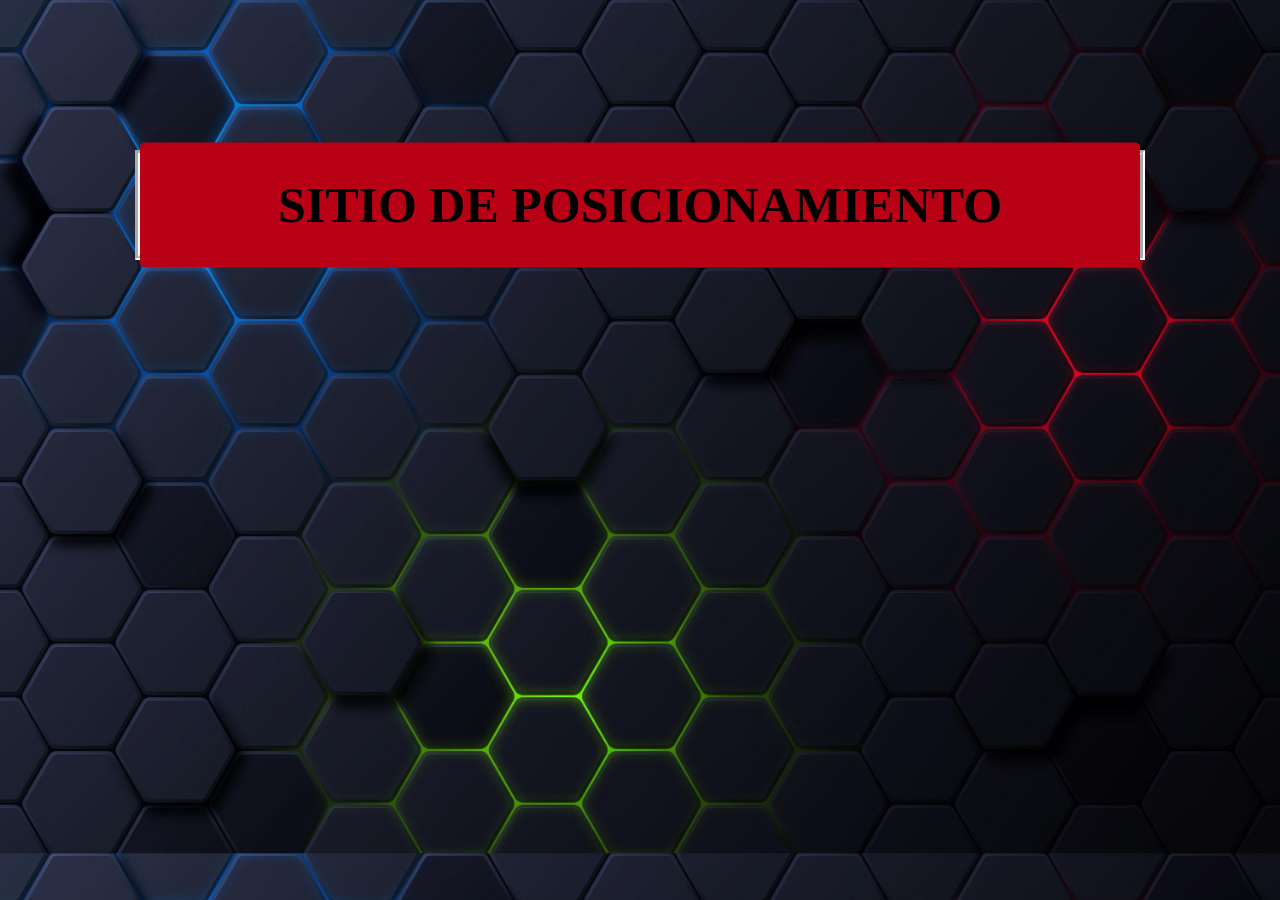
<file: index.html>
<!DOCTYPE html>
<html lang="es">
<head>
    <meta charset="UTF-8">
    <meta name="viewport" content="width=device-width, initial-scale=1.0">
    <link rel="stylesheet" href="./css/style.css">
    <title>Principal</title>
</head>
<body>
    <section class="sect1">
    <div id="div-posi" class="posi">SITIO DE POSICIONAMIENTO</div>
    </section>
</body>
</html>
</file>
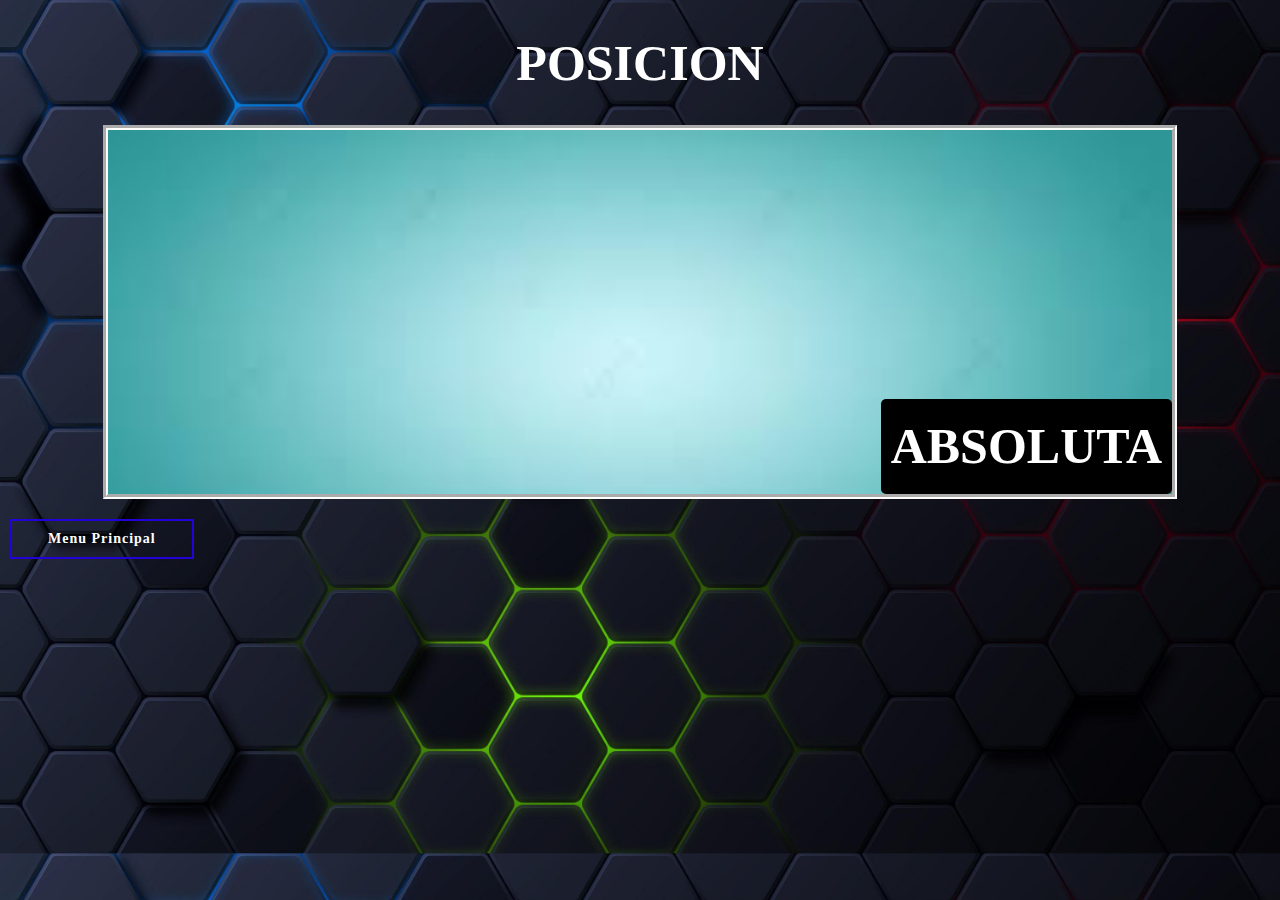
<file: views/Absolute.html>
<!DOCTYPE html>
<html lang="es">

<head>
    <meta charset="UTF-8">
    <meta name="viewport" content="width=device-width, initial-scale=1.0">
    <link rel="stylesheet" href="../css/style.css">

    <title>Absoluta</title>
</head>

<body>
    <h1>POSICION</h1>
    <section class="sect2">
        <div id="div-rela" class="posi-2">ABSOLUTA</div>
    </section>

    <a href="../index.html" class="boton">Menu Principal</a>
</body>

</html>
</file>
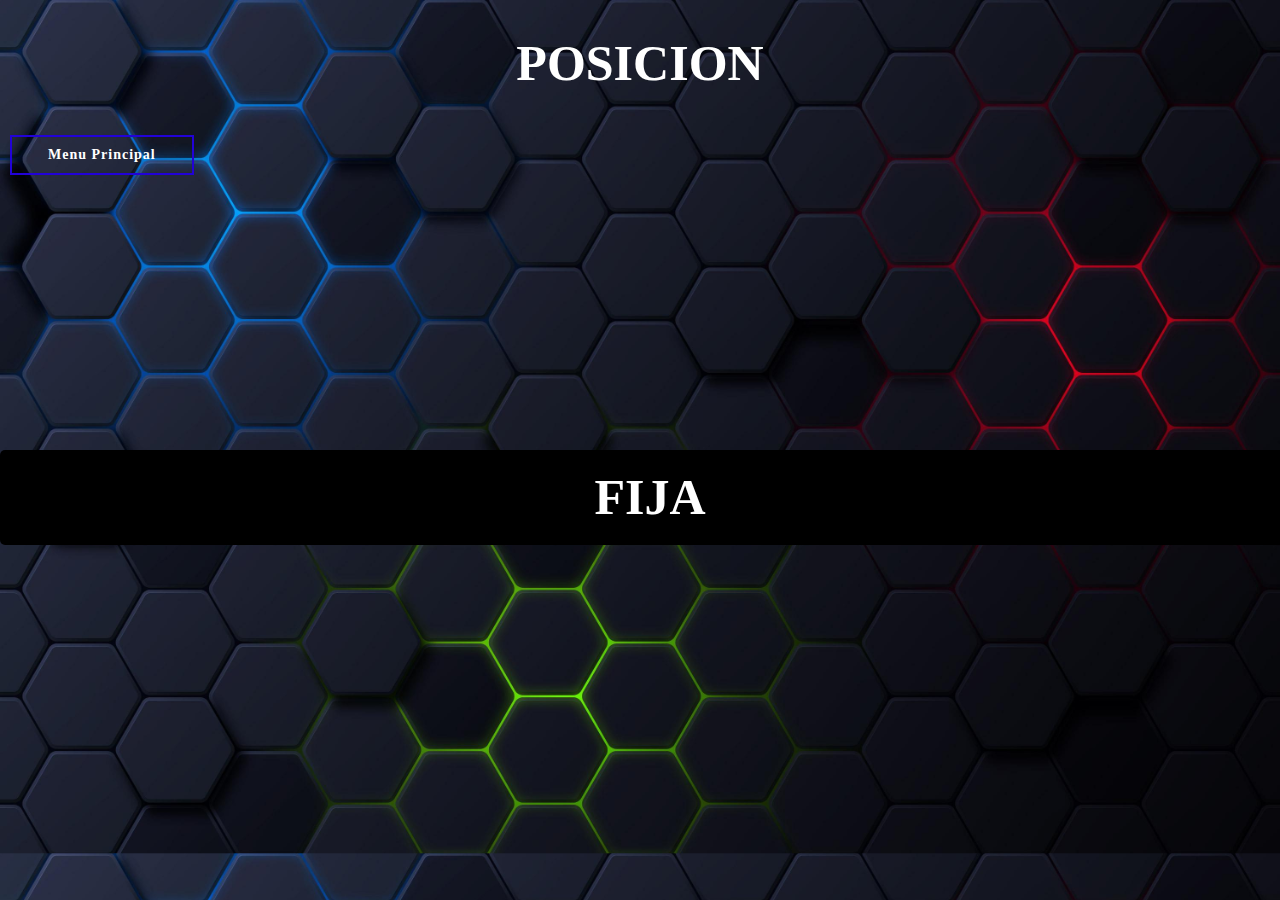
<file: views/Fixed.html>
<!DOCTYPE html>
<html lang="es">

<head>
    <meta charset="UTF-8">
    <meta name="viewport" content="width=device-width, initial-scale=1.0">
    <link rel="stylesheet" href="../css/style.css">

    <title>Fija</title>
</head>

<body>
    <h1>POSICION</h1>
    <div id="div-rela" class="posi-3">FIJA</div>
<!--  <section class="sect3">
        
    </section>-->

    <a href="../index.html" class="boton">Menu Principal</a>
</body>

</html>
</file>
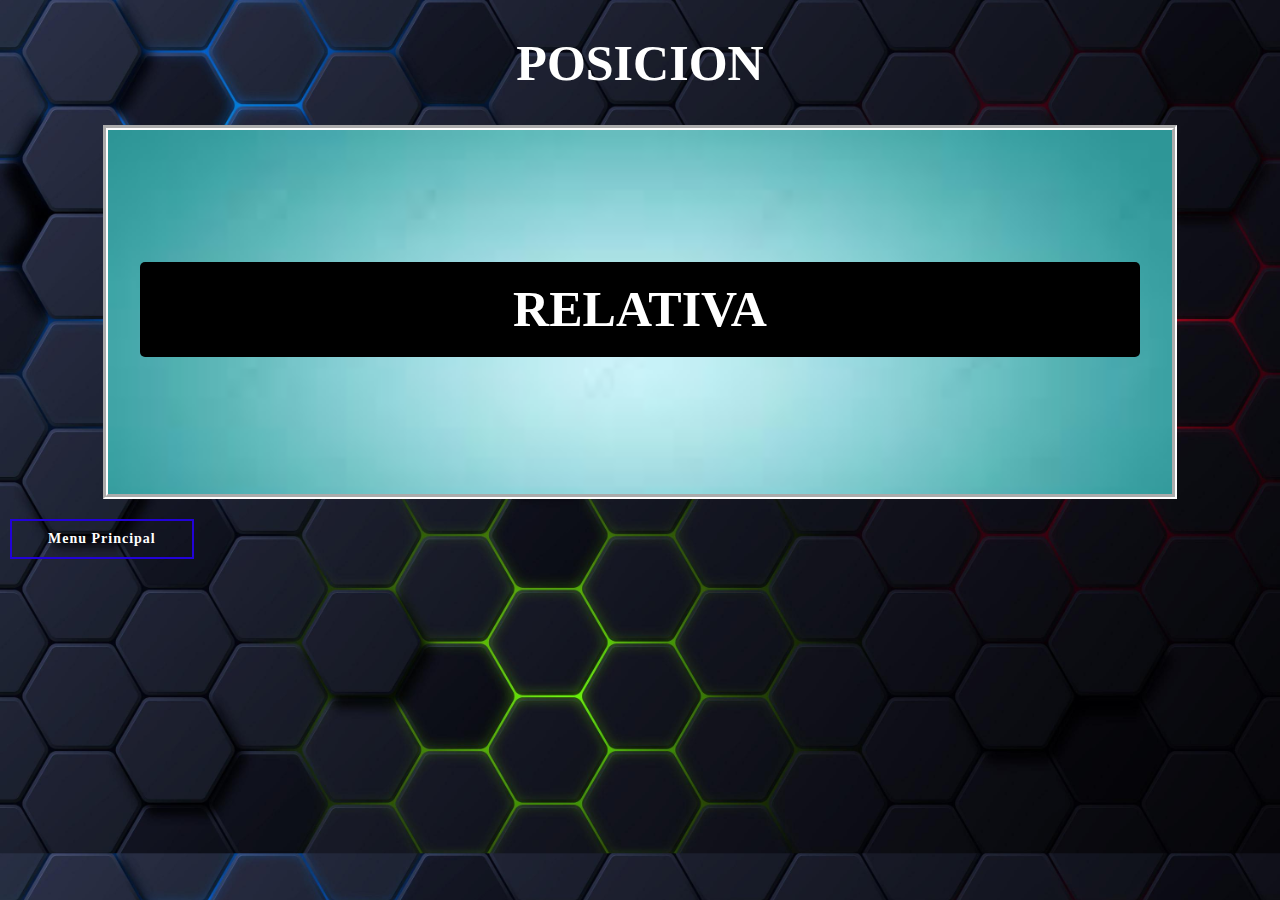
<file: views/Relative.html>
<!DOCTYPE html>
<html lang="es">
<head>
    <meta charset="UTF-8">
    <meta name="viewport" content="width=device-width, initial-scale=1.0">
    <link rel="stylesheet" href="../css/style.css">

    <title>Relativa</title>
</head>
<body>
    <h1>POSICION</h1>
    <section class="sect2">
        <div id="div-rela" class="posi-1">RELATIVA</div>
    </section>

    <a href="../index.html" class="boton">Menu Principal</a>
</body>
</html>
</file>
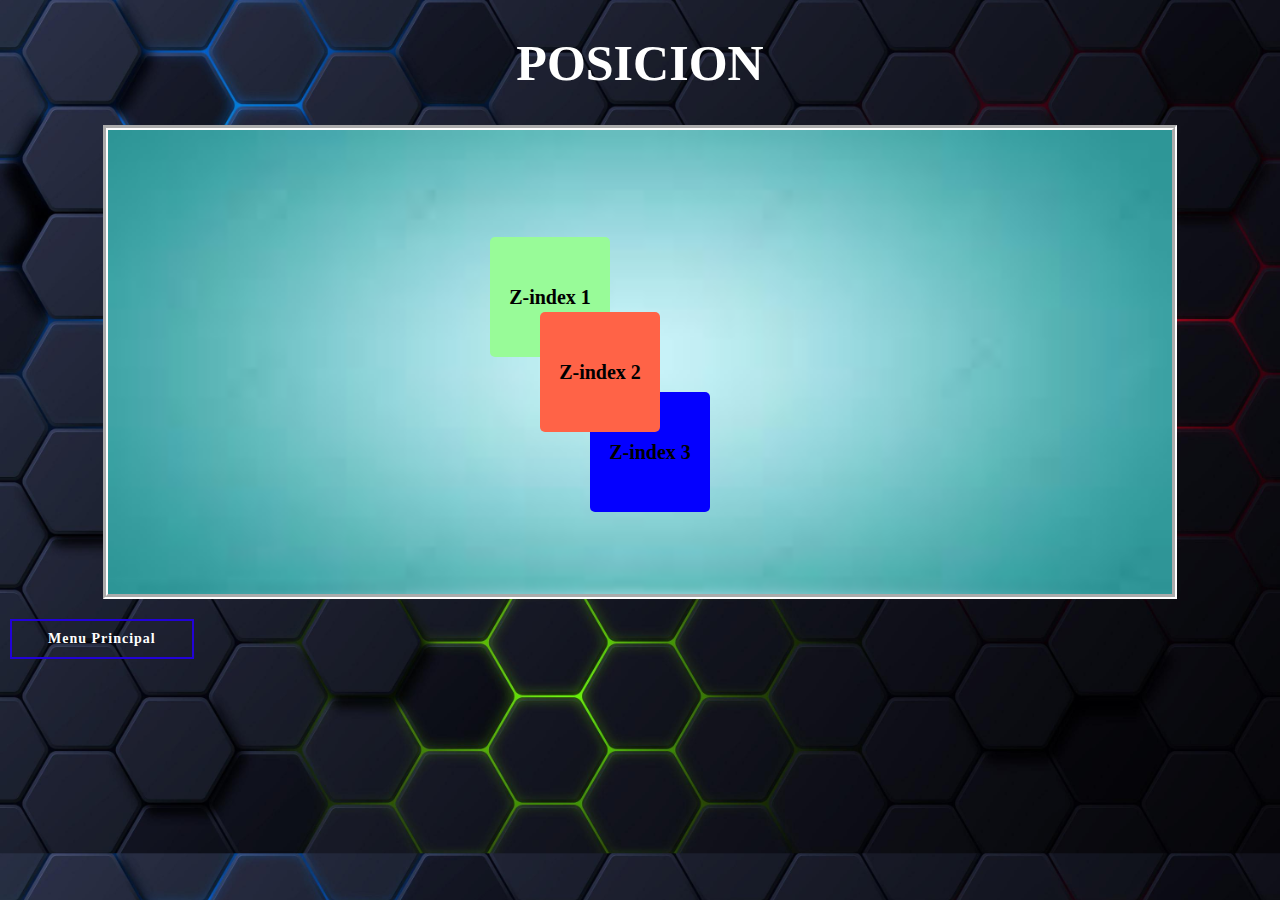
<file: views/Z-index.html>
<!DOCTYPE html>
<html lang="es">

<head>
    <meta charset="UTF-8">
    <meta name="viewport" content="width=device-width, initial-scale=1.0">
    <link rel="stylesheet" href="../css/style.css">

    <title>Z-index</title>
</head>

<body>
    <h1>POSICION</h1>
    
    <section class="sect4">
        <div id="div-relax" class="posi-4">Z-index 1</div>

        <div id="div-relax" class="posi-5">Z-index 2</div>
        
        <div id="div-relax" class="posi-6">Z-index 3</div>
    </section>

    <a href="../index.html" class="boton">Menu Principal</a>
</body>

</html>
</file>
<file: css/style.css>
body {
    font-family:'Times New Roman', Times, serif;
    background-image: url('../img/fondopaginas.jpg');
    background-size: cover;
    margin: 0;
    padding: 0;
}

.naviga {
    background: #000000;
    padding: 5px 20px;
      
}

.Menu {
    list-style-type: none;
    display: flex;
    flex-wrap: wrap;
    justify-content: space-between;
    align-items: center;
}

a {
    color: white;
    text-decoration: none;
}

a:hover {
    text-decoration: underline;
}

.Menu li {
    font-size: 25px;
    padding: 15px 5px;
    white-space: nowrap;
}


section {
    border: 5px groove #ffffff;
    background-image: url(../img/fondopaginas1.jpg);
    width: 900px;
    height: 300px;
    margin: 5em auto;
}

.item:hover {
    box-shadow: inset 400px 0 0 0 #1002d8;
}

div {

    border-radius: 5px;
    color: #ffffff;
    font-size: 50px;
    font-weight: bold;
    line-height: 1.5;
    padding: .5em;
    text-align: center;
    background-color: #b90115;
}

.posi {
    position: relative;
    top: 50%;
    transform: translatey(-90%);
}


h1 {
    color: #ffffff;
    text-align: center;
    font-size: 50px;
}

.boton {
    color: #FFF;
    border: 2px solid rgb(34, 2, 216);
    border-radius: 0px;
    padding: 10px 36px;
    display: inline-block;
    font-family: 'Times New Roman', Times, serif;
    font-weight: bold;
    font-size: 14px;
    letter-spacing: 1px;
    cursor: pointer;
    box-shadow: inset 0 0 0 0 rgb(34, 2, 216);
    -webkit-transition: ease-out 0.4s;
    -moz-transition: ease-out 0.4s;
    transition: ease-out 0.4s;
    margin-left: 10px;
    margin-top: 10px;
}

.boton:hover {
    box-shadow: inset 400px 0 0 0 #1002d8;
}

.sect1 {
    border: 5px groove #ffffff;
    background-image: url(../img/fondopaginas1.jpg);
    background-size: cover;
    width: 1000px;
    height: 100px;
    margin: 150px auto;
}

.sect2 {
    border: 5px groove #ffffff;
    background-image: url(../img/fondopaginas1.jpg);
    background-size: cover;
    padding: 2em;
    margin: 10px auto;
    width: 1000px;
    height: 300px;
    position: relative;
}

.sect3 {
    border: 5px groove #ffffff;
    background-image: url(../img/fondopaginas1.jpg);
    background-size: cover;
    padding: 2em;
    margin: 10px auto;
    width: 1000px;
    height: 300px;
}

.sect4 {
    border: 5px groove #ffffff;
    background-image: url(../img/fondopaginas1.jpg);
    background-size: cover;
    padding: 2em;
    margin: 10px auto;
    width: 1000px;
    height: 400px;
}

#div-posi {
    color: #000000;
    font-size: 50px;
    font-weight: bold;
    text-align: center;
}

.posi {
    position: relative;
    top: 50%;
    transform: translatey(-50%);
}


#div-rela {
    border-radius: 5px;
    color: #ffffff;
    font-size: 50px;
    font-weight: bold;
    line-height: 1.5;
    padding: 10px;
    text-align: center;
    background-color: #000000;
}

#div-relax {
    border-radius: 5px;
    color: #000000;
    font-size: 20px;
    font-weight: bold;
    line-height: 100px;
    padding: .5em;
    text-align: center;
    width: 100px;
    height: 100px;
    position: relative;
}

.posi-1 {
    position: relative;
    top: 50%;
    transform: translateY(-50px);
}

.posi-2 {
    position: absolute;
    right: 0;
    bottom: 0;
}

.posi-3 {
    position: fixed;
    left: 0;
    top: 50%;
    width: 100%;
}

.posi-4 {
    background: palegreen;
    top: 75px;
    left: 350px;
}

.posi-5 {
    background: tomato;
    top: 30px;
    left: 400px;
    z-index: 2;
}

.posi-6 {
    background: rgb(4, 0, 255);
    top: -10px;
    left: 450px;
    z-index: 1;
}
</file>
